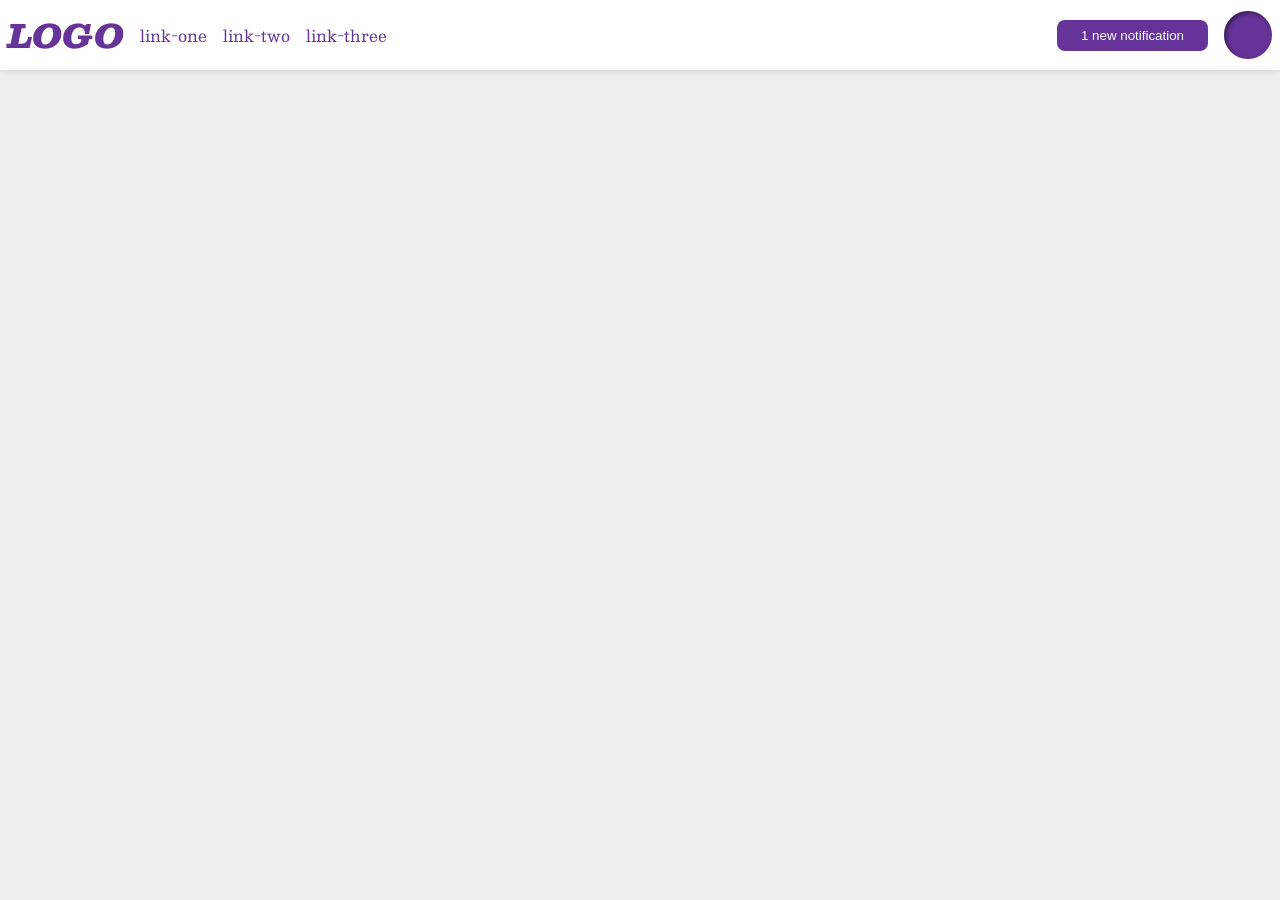
<file: foundations/flex/03-flex-header-2/index.html>
<!DOCTYPE html>
<html lang="en">
  <head>
    <meta charset="UTF-8">
    <meta http-equiv="X-UA-Compatible" content="IE=edge">
    <meta name="viewport" content="width=device-width, initial-scale=1.0">
    <title>Flex Header 2</title>
    <link rel="stylesheet" href="style.css">
  </head>
  <body>
    <div class="header">
      <div class="left">
        <div class="logo">
          LOGO
        </div>
        <ul class="links">
          <li><a href="https://google.com">link-one</a></li>
          <li><a href="https://google.com">link-two</a></li>
          <li><a href="https://google.com">link-three</a></li>
        </ul>
      </div>
      <div class="right">
        <button class="notifications">
         1 new notification
        </button>
        <div class="profile-image"></div>
      </div>
    </div>
  </body>
</html>
</file>
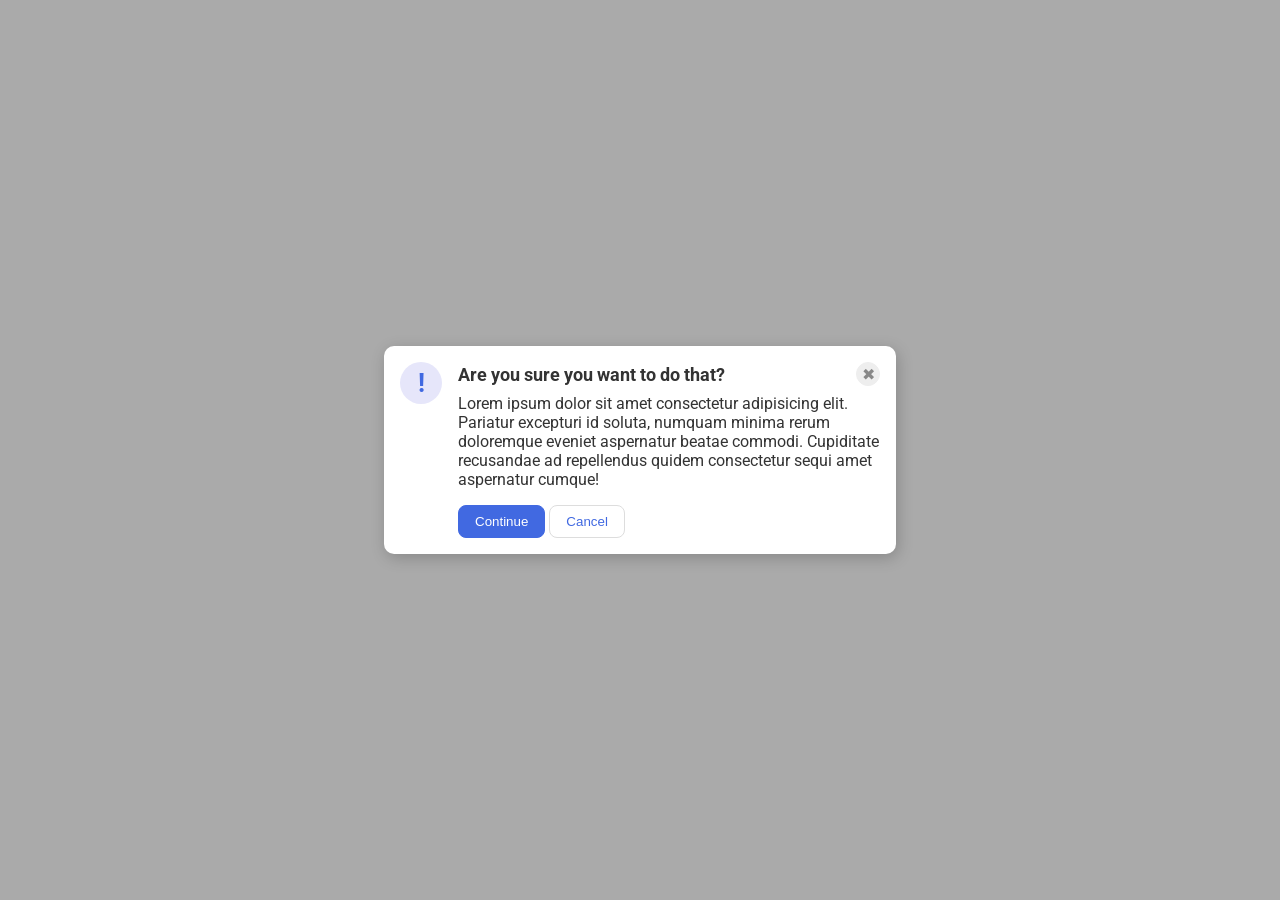
<file: foundations/flex/05-flex-modal/index.html>
<!DOCTYPE html>
<html lang="en">
  <head>
    <meta charset="UTF-8">
    <meta http-equiv="X-UA-Compatible" content="IE=edge">
    <meta name="viewport" content="width=device-width, initial-scale=1.0">
    <link rel="stylesheet" href="style.css">
    <title>Modal</title>
  </head>
  <body>
    <div class="modal">
      <div class="icon">!</div>
      <div class="container">
        <div class="header">Are you sure you want to do that?
          <button class="close-button">✖</button>
        </div>
        <div class="text">Lorem ipsum dolor sit amet consectetur adipisicing elit. Pariatur excepturi id soluta, numquam minima rerum doloremque eveniet aspernatur beatae commodi. Cupiditate recusandae ad repellendus quidem consectetur sequi amet aspernatur cumque!</div>
        <button class="continue">Continue</button>
        <button class="cancel">Cancel</button>
      </div>
    </div>
  </body>
</html>
</file>
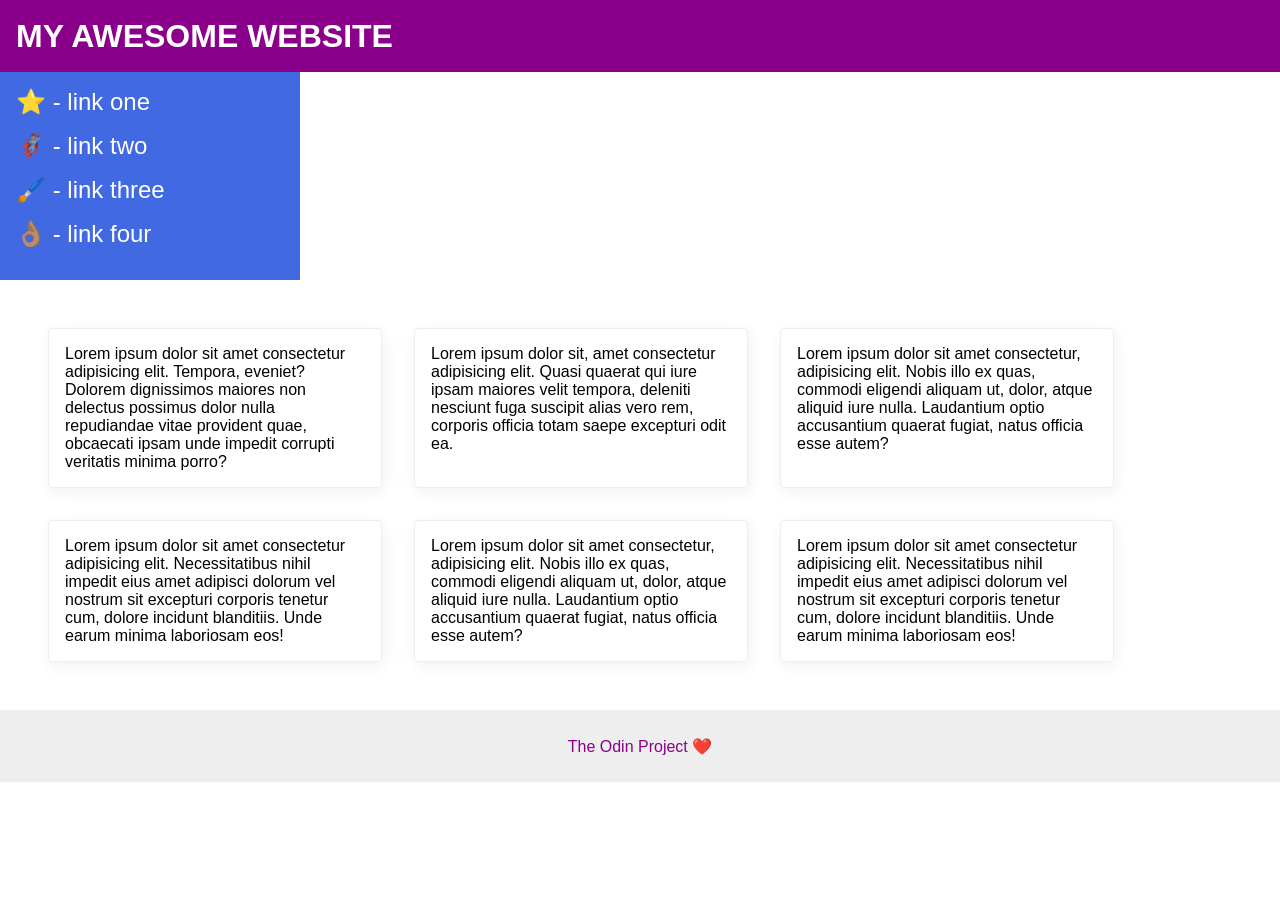
<file: foundations/flex/07-flex-layout-2/index.html>
<!DOCTYPE html>
<html lang="en">
  <head>
    <meta charset="UTF-8">
    <meta http-equiv="X-UA-Compatible" content="IE=edge">
    <meta name="viewport" content="width=device-width, initial-scale=1.0">
    <title>The Holy Grail</title>
    <link rel="stylesheet" href="style.css">
  </head>
  <body>
    <div class="header">
      MY AWESOME WEBSITE
    </div>
    
    <div class="sidebar">
      <ul>
        <li><a href="#">⭐ - link one</a></li>
        <li><a href="#">🦸🏽‍♂️ - link two</a></li>
        <li><a href="#">🖌️ - link three</a></li>
        <li><a href="#">👌🏽 - link four</a></li>
      </ul>
    </div>

    <div class="container">
      <div class="card">Lorem ipsum dolor sit amet consectetur adipisicing elit. Tempora, eveniet? Dolorem dignissimos maiores non delectus possimus dolor nulla repudiandae vitae provident quae, obcaecati ipsam unde impedit corrupti veritatis minima porro?</div>
      <div class="card">Lorem ipsum dolor sit, amet consectetur adipisicing elit. Quasi quaerat qui iure ipsam maiores velit tempora, deleniti nesciunt fuga suscipit alias vero rem, corporis officia totam saepe excepturi odit ea.</div>
      <div class="card">Lorem ipsum dolor sit amet consectetur, adipisicing elit. Nobis illo ex quas, commodi eligendi aliquam ut, dolor, atque aliquid iure nulla. Laudantium optio accusantium quaerat fugiat, natus officia esse autem?</div>
      <div class="card">Lorem ipsum dolor sit amet consectetur adipisicing elit. Necessitatibus nihil impedit eius amet adipisci dolorum vel nostrum sit excepturi corporis tenetur cum, dolore incidunt blanditiis. Unde earum minima laboriosam eos!</div>
      <div class="card">Lorem ipsum dolor sit amet consectetur, adipisicing elit. Nobis illo ex quas, commodi eligendi aliquam ut, dolor, atque aliquid iure nulla. Laudantium optio accusantium quaerat fugiat, natus officia esse autem?</div>
      <div class="card">Lorem ipsum dolor sit amet consectetur adipisicing elit. Necessitatibus nihil impedit eius amet adipisci dolorum vel nostrum sit excepturi corporis tenetur cum, dolore incidunt blanditiis. Unde earum minima laboriosam eos!</div>
    </div>
    <div class="footer">
      The Odin Project ❤️
    </div>
  </body>
</html>
</file>
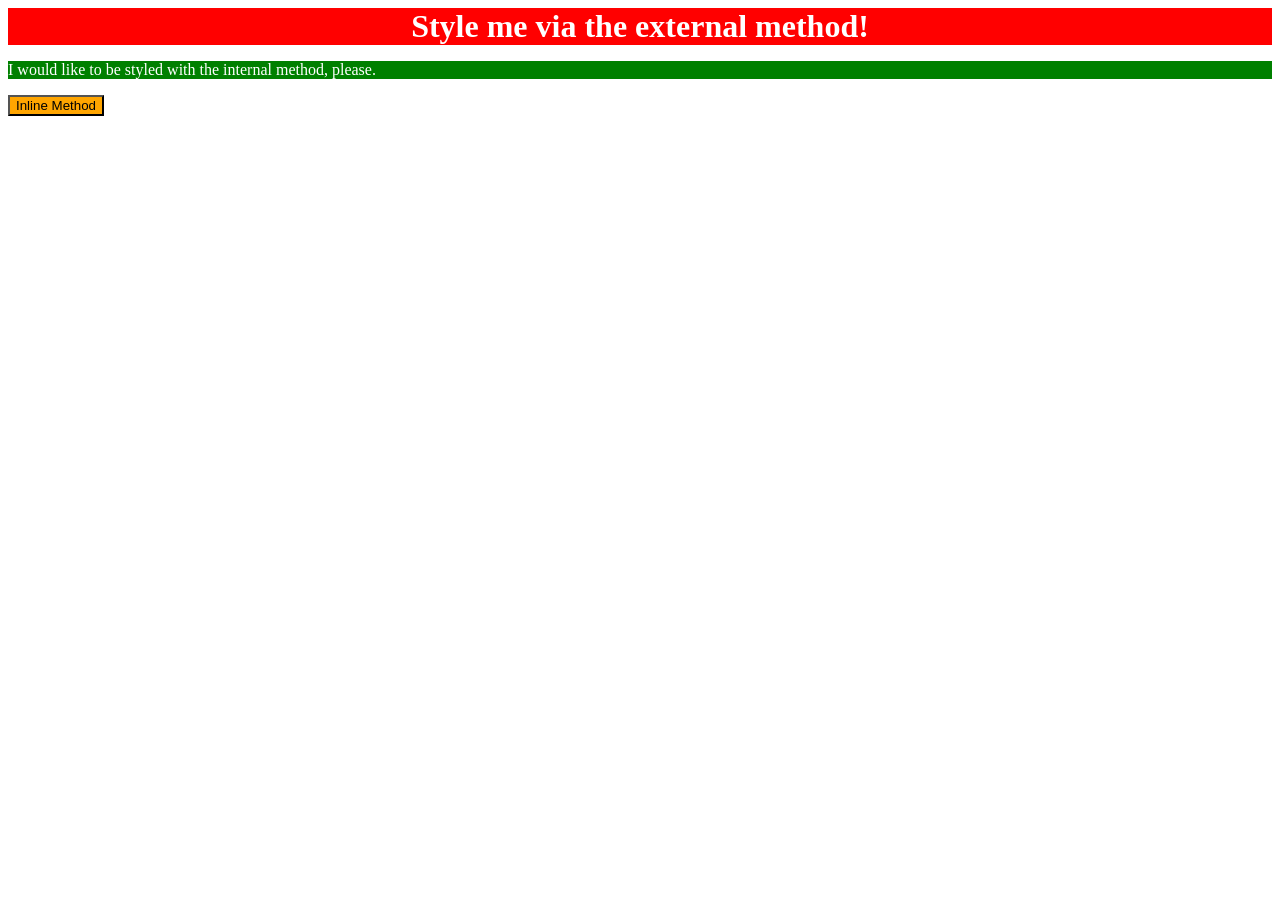
<file: foundations/intro-to-css/01-css-methods/index.html>
<!DOCTYPE html>
<html lang="en">
  <head>
    <meta charset="UTF-8">
    <meta http-equiv="X-UA-Compatible" content="IE=edge">
    <meta name="viewport" content="width=device-width, initial-scale=1.0">
    <title>Methods for Adding CSS</title>
    <link rel="stylesheet" href="styles.css">

    <!-- Internal Style Method -->
    <style>
      p {
        background-color: green;
        color: white;
        font-size: 18 px;
      }
    </style>
    <!-- Internal Style Method -->

  </head>
  <body>
    <div>Style me via the external method!</div>
    <p>I would like to be styled with the internal method, please.</p>
    <button style="background-color: orange; font-size: 18 px;">Inline Method</button>
  </body>
</html>
</file>
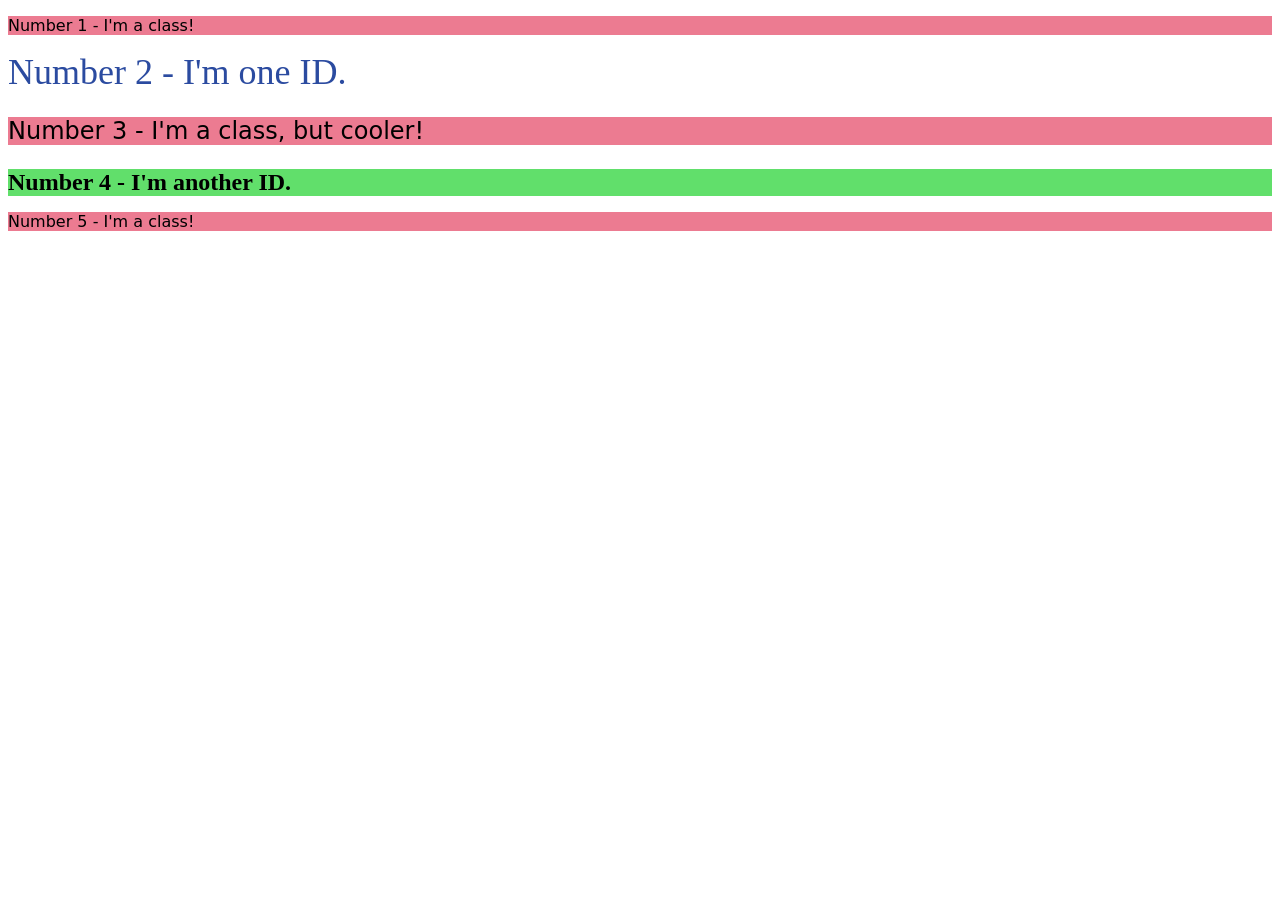
<file: foundations/intro-to-css/02-class-id-selectors/index.html>
<!DOCTYPE html>
<html lang="en">
  <head>
    <meta charset="UTF-8">
    <meta http-equiv="X-UA-Compatible" content="IE=edge">
    <meta name="viewport" content="width=device-width, initial-scale=1.0">
    <title>Class and ID Selectors</title>
    <link rel="stylesheet" href="style.css">
  </head>
  <body>
    <p class="odd">Number 1 - I'm a class!</p>
    <div id="two">Number 2 - I'm one ID.</div>
    <p class="odd adjust-font-size">Number 3 - I'm a class, but cooler!</p>
    <div id="four">Number 4 - I'm another ID.</div>
    <p class="odd">Number 5 - I'm a class!</p>
  </body>
</html>
</file>
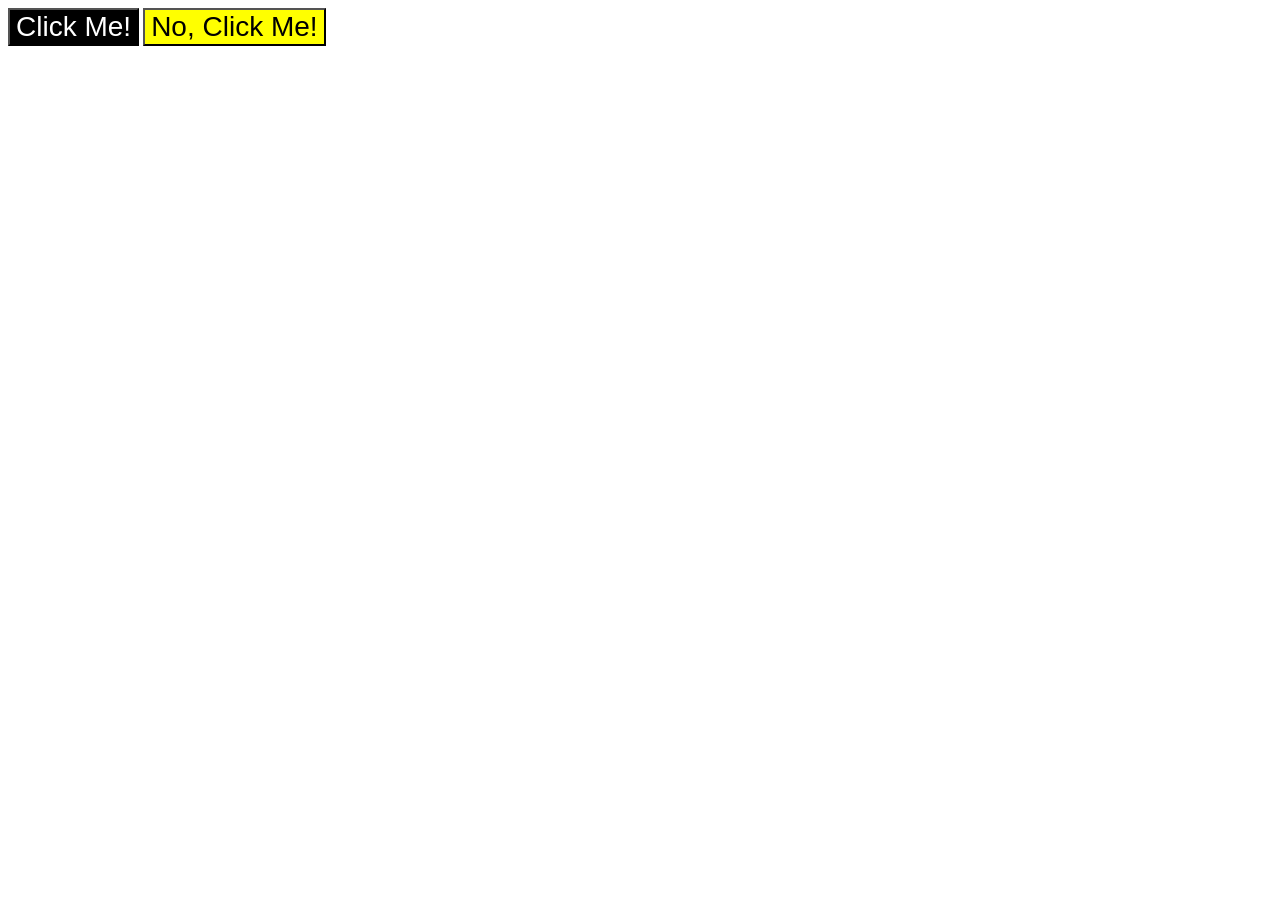
<file: foundations/intro-to-css/03-grouping-selectors/index.html>
<!DOCTYPE html>
<html lang="en">
  <head>
    <meta charset="UTF-8">
    <meta http-equiv="X-UA-Compatible" content="IE=edge">
    <meta name="viewport" content="width=device-width, initial-scale=1.0">
    <title>Grouping Selectors</title>
    <link rel="stylesheet" href="style.css">
  </head>
  <body>
    <button class="inverted">Click Me!</button>
    <button class="fancy">No, Click Me!</button>
  </body>
</html>
</file>
<file: foundations/flex/03-flex-header-2/style.css>
/* this is some magical font-importing.  
you'll learn about it later. */
@import url('https://fonts.googleapis.com/css2?family=Besley:ital,wght@0,400;1,900&display=swap');

body {
  margin: 0;
  background: #eee;
  font-family: Besley, serif;
}

.header {
  background: white;
  border-bottom: 1px solid #ddd;
  box-shadow: 0 0 8px rgba(0,0,0,.1);
}

.profile-image {
  background: rebeccapurple;
  box-shadow: inset 2px 2px 4px rgba(0,0,0,.5);
  border-radius: 50%;
  width: 48px;
  height: 48px;
}

.logo {
  color: rebeccapurple;
  font-size: 32px;
  font-weight: 900;
  font-style: italic;
}

button {
  border: none;
  border-radius: 8px;
  background: rebeccapurple;
  color: white;
  padding: 8px 24px;
}

a {
  /* this removes the line under our links */
  text-decoration: none;
  color: rebeccapurple;
}

ul {
  list-style-type: none;
}

.header{
  display: flex;
  justify-content: space-between;
  padding: 8px;
}

ul {
  display: flex;
  margin: 0;
  padding: 0;
  gap: 16px;
}

.left, .right {
  display: flex;
  align-items: center;
  gap: 16px;
}
</file>
<file: foundations/flex/05-flex-modal/style.css>
@import url('https://fonts.googleapis.com/css2?family=Roboto:wght@400;700&display=swap');

html, body {
  height: 100%;
}

body {
  font-family: Roboto, sans-serif;
  margin: 0;
  background: #aaa;
  color: #333;
  /* I'll give you this one for free lol */
  display: flex;
  align-items: center;
  justify-content: center;
}

.modal {
  background: white;
  width: 480px;
  border-radius: 10px;
  box-shadow: 2px 4px 16px rgba(0,0,0,.2);
}

.icon {
  color: royalblue;
  font-size: 26px;
  font-weight: 700;
  background: lavender;
  width: 42px;
  height: 42px;
  border-radius: 50%;
  display: flex;
  align-items: center;
  justify-content: center;
}

.close-button {
  background: #eee;
  border-radius: 50%;
  color: #888;
  font-weight: 400;
  font-size: 16px;
  height: 24px;
  width: 24px;
  display: flex;
  align-items: center;
  justify-content: center;
  border: 1px solid #eee;
  padding: 0;
}

button {
  cursor: pointer;
  padding: 8px 16px;
  border-radius: 8px;
}

button.continue {
  background: royalblue;
  border: 1px solid royalblue;
  color: white;
}

button.cancel {
  background: white;
  border: 1px solid #ddd;
  color: royalblue;
}

/* Solution */
.modal {
  display: flex;
  gap: 16px;
  padding: 16px;
}

.icon {
  flex-shrink: 0;
}

.header {
  display: flex;
  align-items: center;
  justify-content: space-between;
  font-size: 18px;
  font-weight: 700;
  margin-bottom: 8px;
}

.text {
  margin-bottom: 16px;
}
</file>
<file: foundations/flex/07-flex-layout-2/style.css>
body {
  font-family: -apple-system, BlinkMacSystemFont, 'Segoe UI', Roboto, Oxygen, Ubuntu, Cantarell, 'Open Sans', 'Helvetica Neue', sans-serif;
  margin: 0;
  min-height: 100vh;
}

.header {
  height: 72px;
  background: darkmagenta;
  color: white;
}

.footer {
  height: 72px;
  background: #eee;
  color: darkmagenta;
}

.sidebar {
  width: 300px;
  background: royalblue;
  box-sizing: border-box;
}

.card {
  border: 1px solid #eee;
  box-shadow: 2px 4px 16px rgba(0,0,0,.06);
  border-radius: 4px;
}

/* Solution */

body {
  display: flex;
  flex-direction: column;
}

.header {
  display: flex;
  align-items: center;
  padding: 0 16px;
  font-size: 32px;
  font-weight: 900;
}

.body {
  flex: 1;
  display: flex;
}

.sidebar {
  flex-shrink: 0;
  padding: 16px;
}

ul {
  list-style-type: none;
  margin: 0;
  padding: 0;
}

li {
  margin-bottom: 16px;
}

a {
  color: white;
  text-decoration: none;
  font-size: 24px;
}

.container {
  padding: 48px;
  display: flex;
  flex-wrap: wrap;
  gap: 32px;
}

.card {
  padding: 16px;
  width: 300px;
}

.footer {
  display: flex;
  align-items: center;
  justify-content: center;
}
</file>
<file: foundations/intro-to-css/01-css-methods/styles.css>
div {
    background-color: red;
    color: white;
    font-size: 32px;
    text-align: center;
    font-weight: bold;
}
</file>
<file: foundations/intro-to-css/02-class-id-selectors/style.css>
/* Add CSS Styling */


/* Only need to add quotes where the item contains a space */
.odd {
    background-color: rgb(236, 123, 145);
    font-family: Verdana, "DejaVu Sans", sans-serif;
}

.adjust-font-size {
    font-size: 24px;
}

#two {
    color: rgb(43, 75, 160);
    font-size: 36px;
}

#four {
    background-color: rgb(97, 223, 107);
    font-size: 24px; 
    font-weight: bold;
}
</file>
<file: foundations/intro-to-css/03-grouping-selectors/style.css>
/* Add CSS Styling */

.inverted,
.fancy {
    font-size: 28px;
    font-family: Helvetica, "Times New Roman", sans-serif;
}

.inverted {
    background-color: rgb(0,0,0);
    color: #FFFFFF;
}

.fancy {
    background-color: rgb(255, 255, 0);
}
</file>
